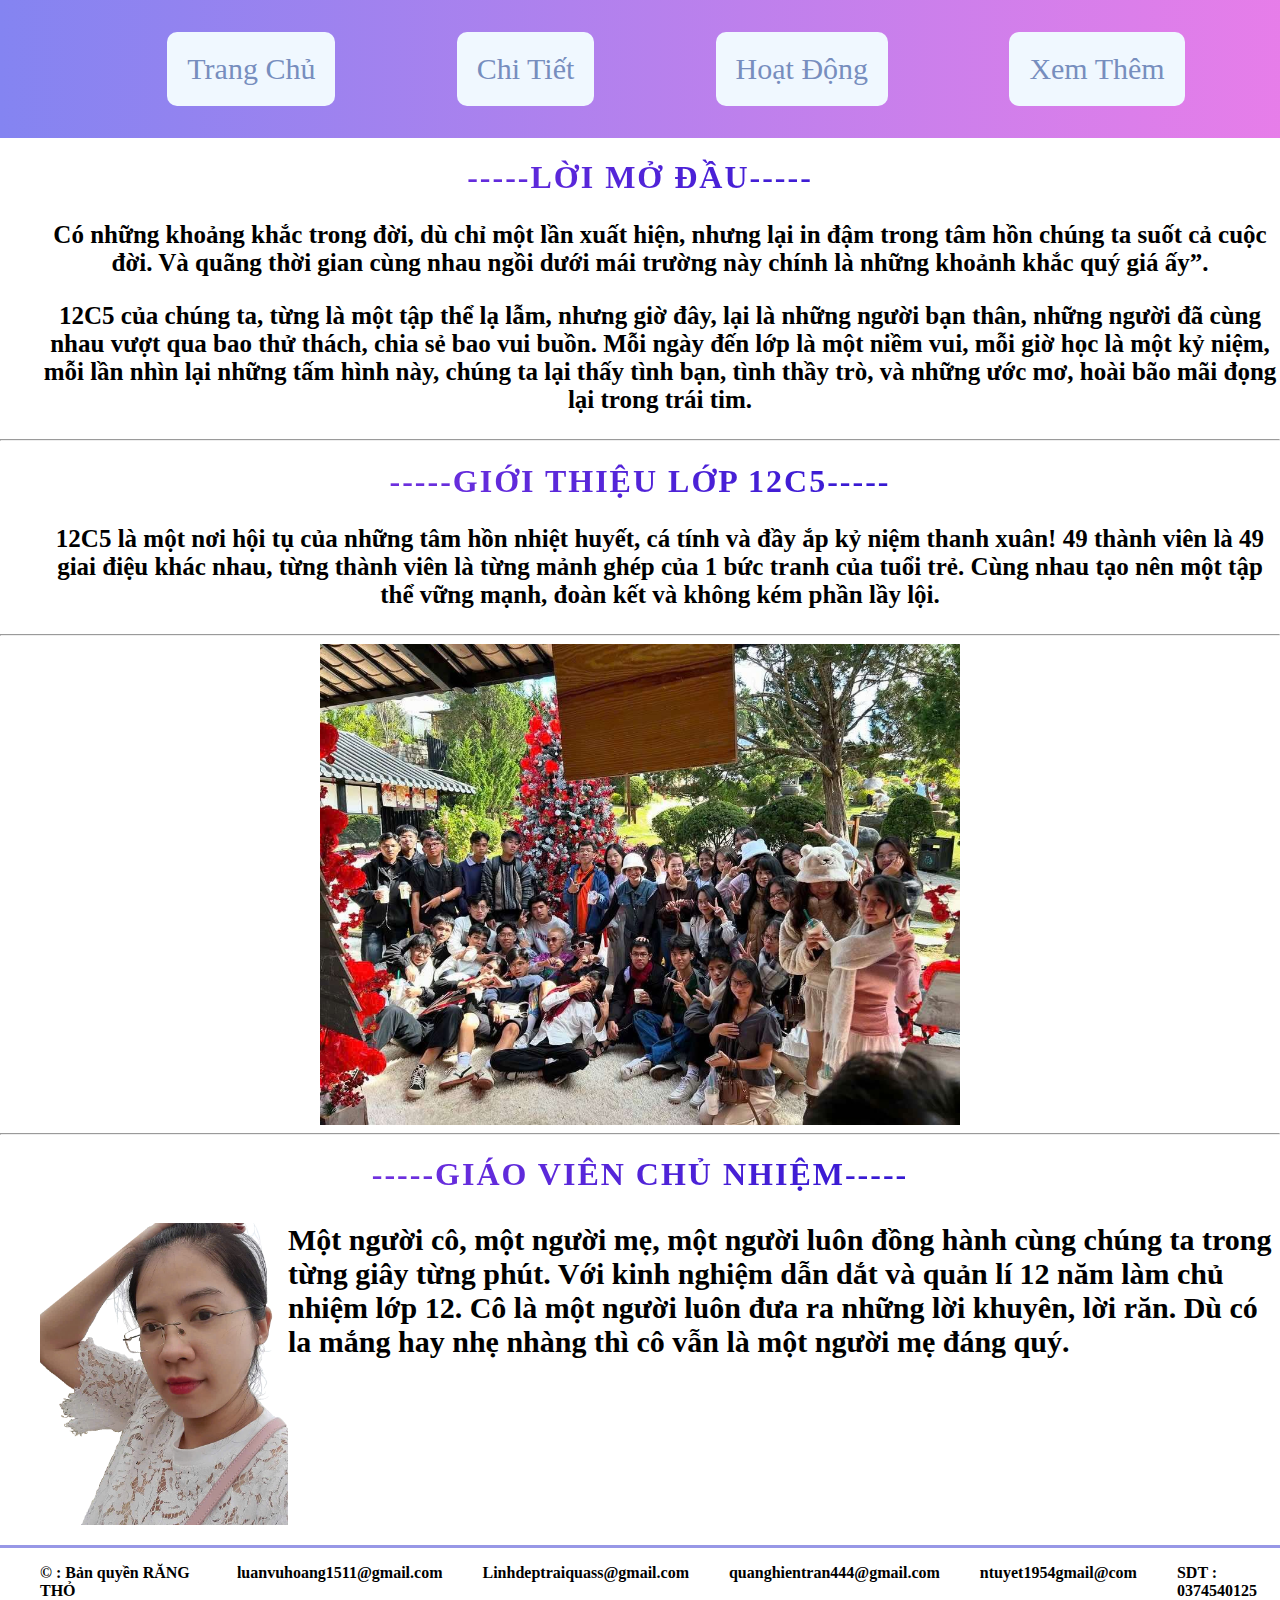
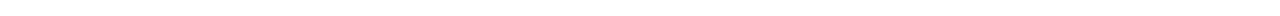
<file: index.html>
<!DOCTYPE html>
<html>
  <head>
    <meta charset="UTF-8" />
    <title>Kỷ Yếu 12C5</title>
    <link rel="stylesheet" href="project.css" />
  </head>
  <body>
    <nav>
    <ul>
      <li><a  href="index.html">Trang Chủ</a></li>
      <li><a  href="Detail.html">Chi Tiết</a></li>
      <li><a  href="Activity.html">Hoạt Động</a></li>
      <li><a  href="More.html">Xem Thêm</a></li>
    </ul>
    </nav>
    <h1>-----LỜI MỞ ĐẦU-----</h1>
    <p class="gioithieu">Có những khoảng khắc trong đời, dù chỉ một lần xuất hiện, nhưng lại in đậm trong tâm hồn chúng ta suốt cả cuộc đời. 
      Và quãng thời gian cùng nhau ngồi dưới mái trường này chính là những khoảnh khắc quý giá ấy”.</p>
    <p class="gioithieu">12C5 của chúng ta, từng là một tập thể lạ lẫm, nhưng giờ đây, lại là những người bạn thân, 
      những người đã cùng nhau vượt qua bao thử thách, chia sẻ bao vui buồn. 
      Mỗi ngày đến lớp là một niềm vui, mỗi giờ học là một kỷ niệm, 
      mỗi lần nhìn lại những tấm hình này, chúng ta lại thấy tình bạn, 
      tình thầy trò, và những ước mơ, hoài bão mãi đọng lại trong trái tim.</p>
    
    <hr>
    <h1>-----GIỚI THIỆU LỚP 12C5-----</h1>
    <p class="gioithieu">12C5 là một nơi hội tụ của những tâm hồn nhiệt huyết, 
      cá tính và đầy ắp kỷ niệm thanh xuân! 49 thành viên là 49
      giai điệu khác nhau, từng thành viên là từng mảnh ghép của 1 bức tranh của tuổi trẻ.
      Cùng nhau tạo nên một tập thể vững mạnh, 
      đoàn kết và không kém phần lầy lội.</p>
    <hr>
    <img class="lớp" src="Hình ảnh/12c5.jpg" alt="">
    <hr>
    <h1>-----GIÁO VIÊN CHỦ NHIỆM-----</h1>
    <p class="gioithieuchunhiem"><img class="chunhiem" src="Info/Oanh.png" alt="">Một người cô, một người mẹ, một người luôn đồng hành cùng chúng ta trong từng giây từng phút. Với kinh nghiệm
      dẫn dắt và quản lí 12 năm làm chủ nhiệm lớp 12. Cô là một người luôn đưa ra những lời khuyên, lời răn. Dù có la mắng
      hay nhẹ nhàng thì cô vẫn là một người mẹ đáng quý.
    </p>
    <footer>
      <p>&copy; : Bản quyền <strong>RĂNG THỎ</strong></p>
      <p>luanvuhoang1511@gmail.com</p>
      <p>Linhdeptraiquass@gmail.com</p>
      <p>quanghientran444@gmail.com</p>
      <p>ntuyet1954gmail@com</p>
      <p>SDT : 0374540125</p>
    </footer>

    
    

    
</html>
</file>
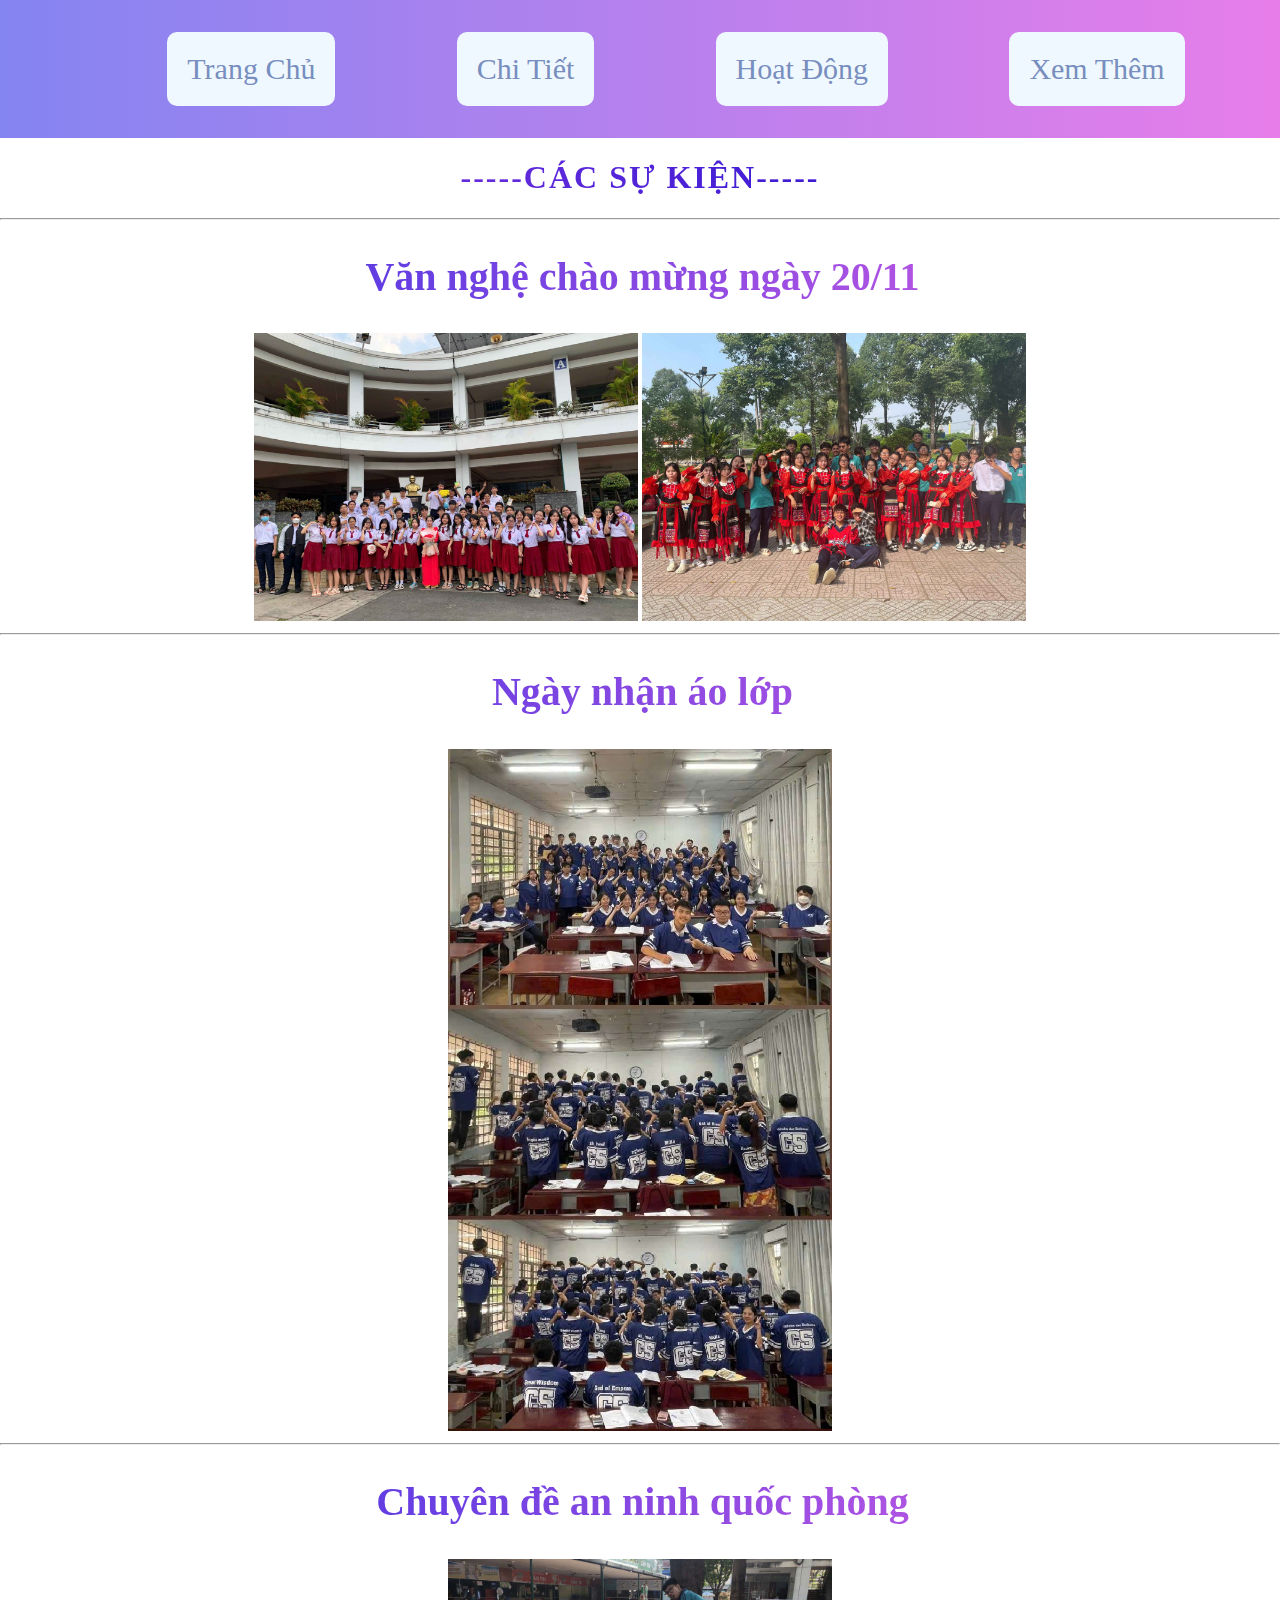
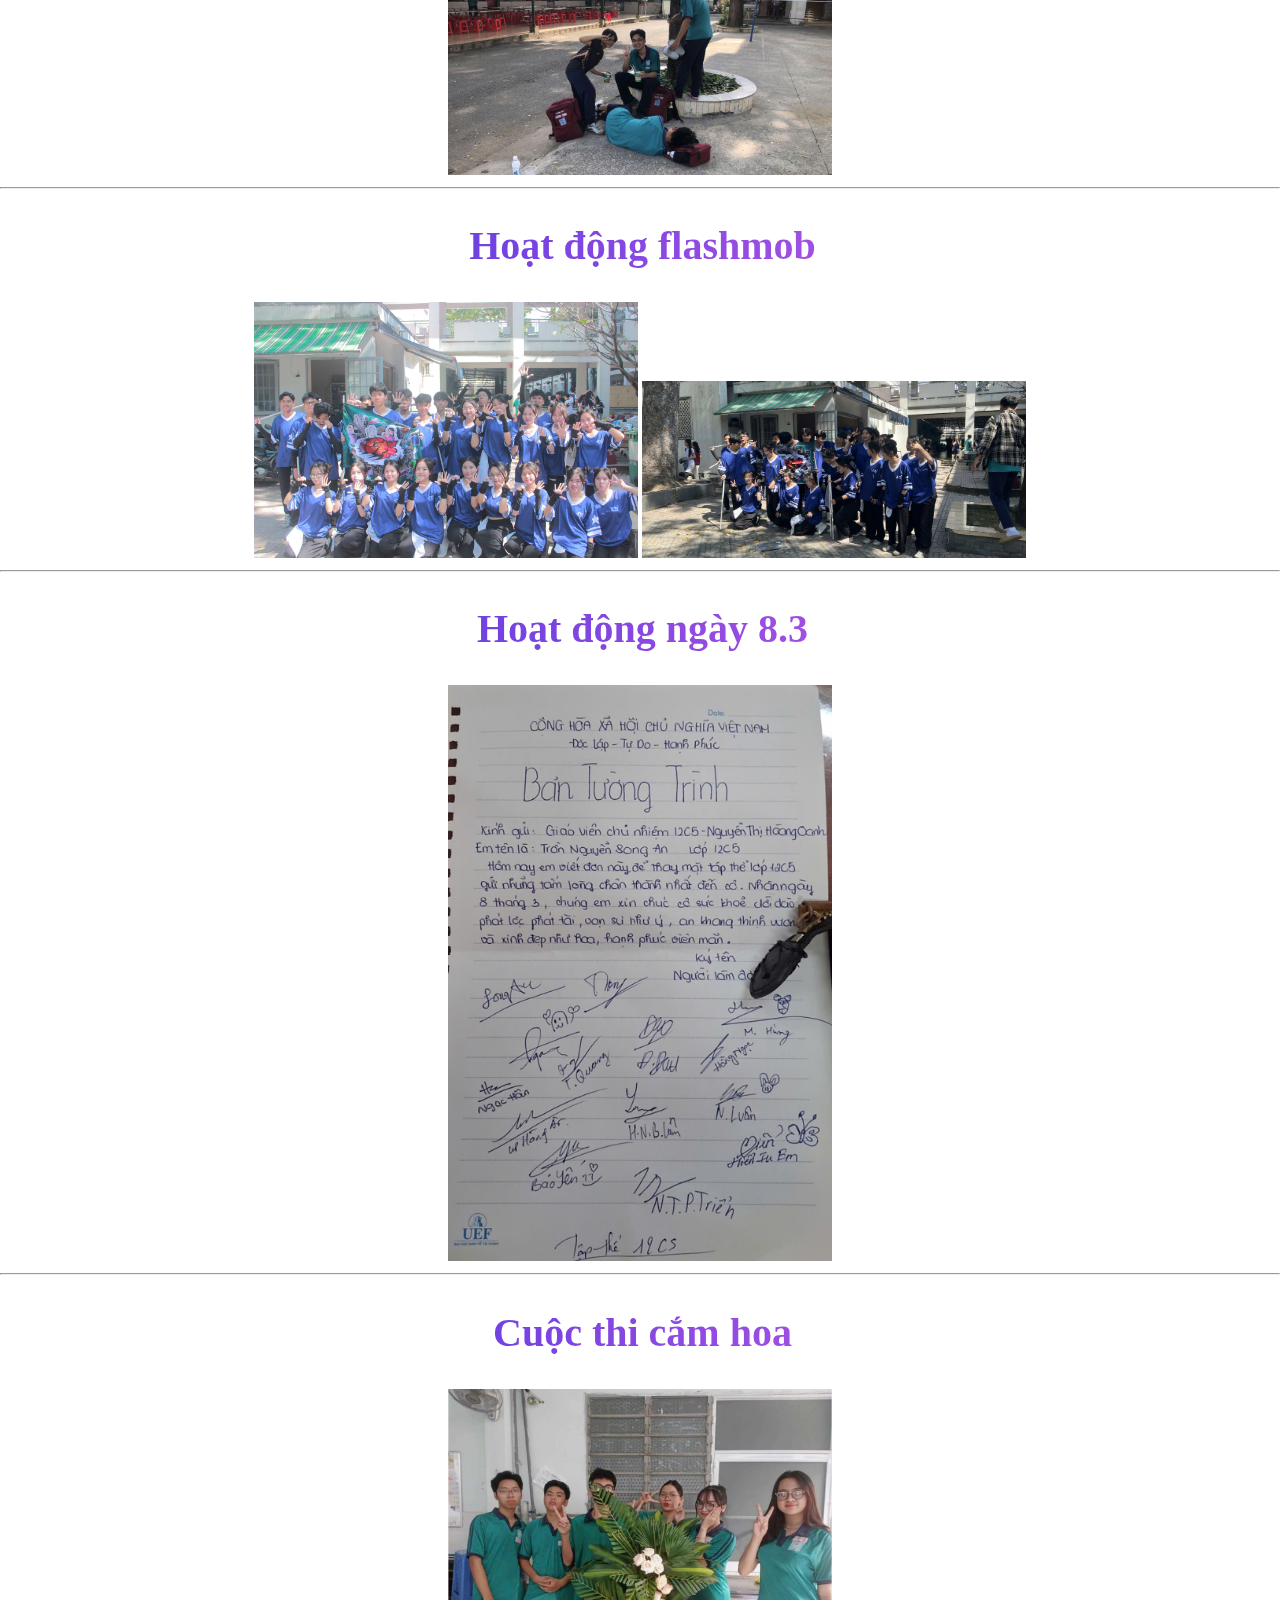
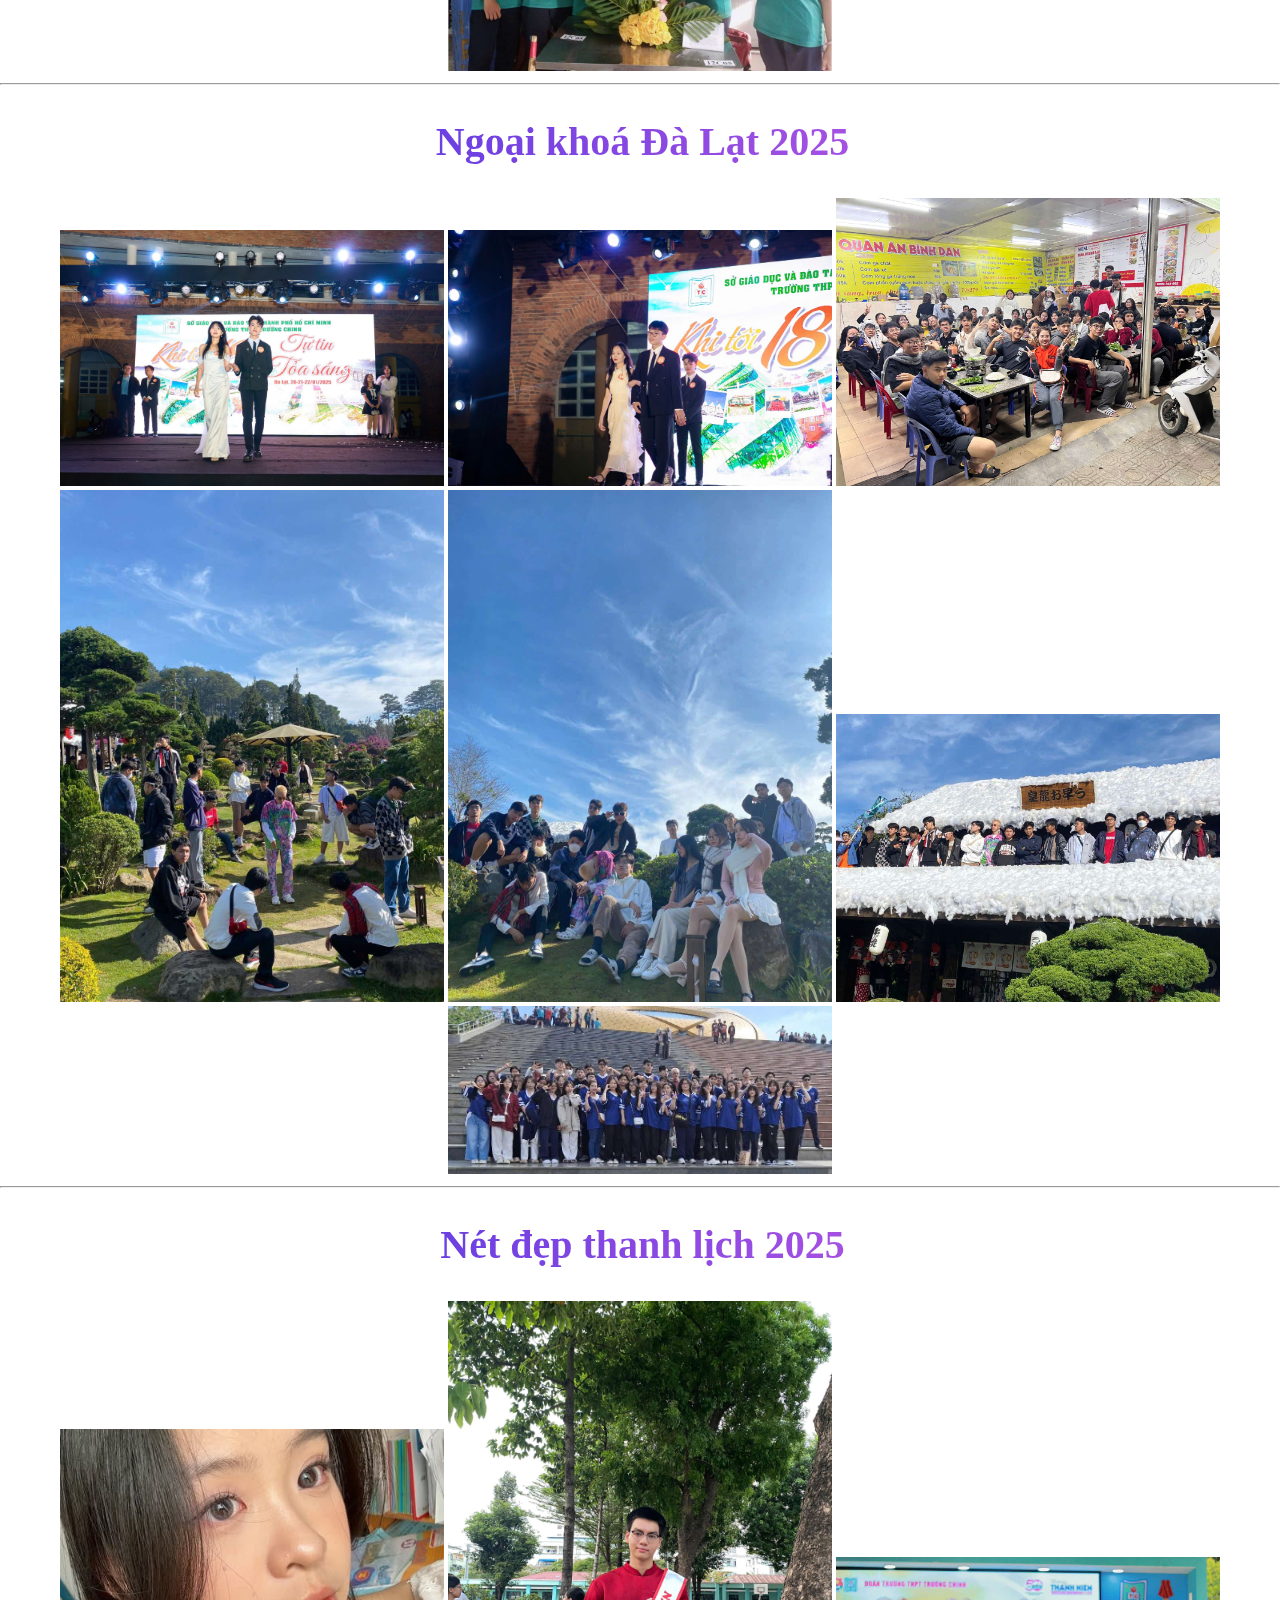
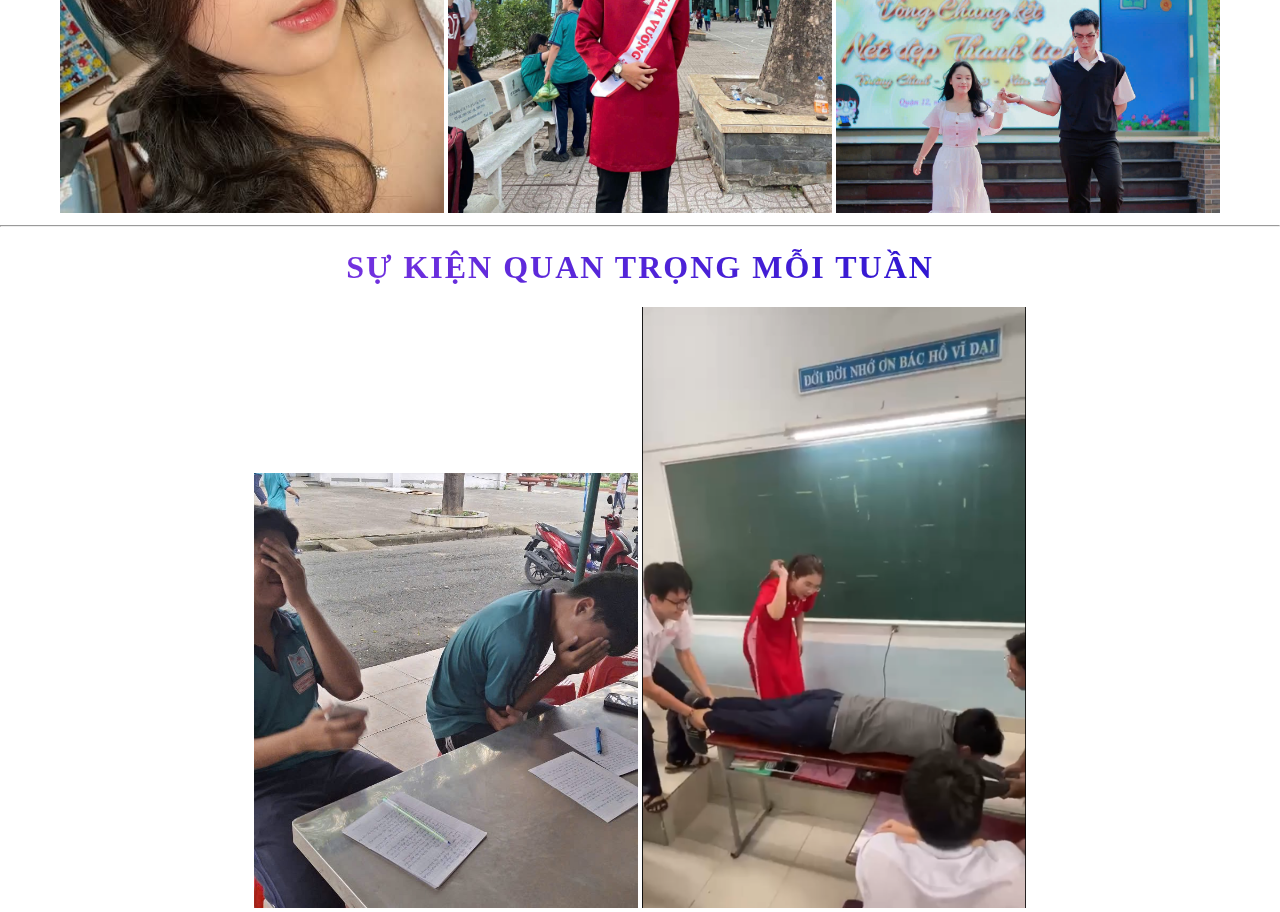
<file: Activity.html>
<!DOCTYPE html>
<html>
  <head>
    <meta charset="UTF-8" />
    <title>Kỷ Yếu 12C5</title>
    <link rel="stylesheet" href="project.css" />
  </head>
  <body>
    <nav>
      <ul>
        <li><a  href="index.html">Trang Chủ</a></li>
        <li><a  href="Detail.html">Chi Tiết</a></li>
        <li><a  href="Activity.html">Hoạt Động</a></li>
        <li><a  href="More.html">Xem Thêm</a></li>
      </ul>
      </nav>

    <h1>-----CÁC SỰ KIỆN-----</h1>
    <hr>
  <div class="event">
    <h2>Văn nghệ chào mừng ngày 20/11</h2>
    <img src="Hình ảnh/birthday.jpg" alt="">
    <img src="Hình ảnh/ (1).jpg" alt="">
    <hr>
    <h2>Ngày nhận áo lớp</h2>
    <img src="Hình ảnh/aolop.jpg" alt="">
    <hr>
    <h2>Chuyên đề an ninh quốc phòng</h2>
    <img src="Hình ảnh/dienkinh.jpg" alt="">
    <hr>
    <h2>Hoạt động flashmob</h2>
    <img src="Hình ảnh/flashmob.jpg" alt="">
    <img src="Hình ảnh/flashmob (2).jpg" alt="">
    <hr>
    <h2> Hoạt động ngày 8.3</h2>
    <img src="Hình ảnh/83.jpg" alt="">
    <hr>
    <h2>Cuộc thi cắm hoa</h2>
    <img src="Hình ảnh/camhoa.jpg" alt="">
    <hr>
    <h2>Ngoại khoá Đà Lạt 2025</h2>
    <img src="Hình ảnh/dalat1.jpg" alt="">
    <img src="Hình ảnh/dalat2.jpg" alt="">
    <img src="Hình ảnh/lauga.jpg" alt="">
    <img src="Hình ảnh/dalat3.jpg" alt="">
    <img src="Hình ảnh/dalat4.jpg" alt="">
    <img src="Hình ảnh/dalat5.jpg" alt="">
    <img src="Hình ảnh/dalat6.jpg" alt="">
    <hr>
    <h2>Nét đẹp thanh lịch 2025</h2>
    <img src="Info/phương.jpg" alt="">
    <img src="Info/Đạt.jpg" alt="">
    <img src="Hình ảnh/thanhlich.jpg" alt="">
    <hr>

    <h1>SỰ KIỆN QUAN TRỌNG MỖI TUẦN</h1>
    <img src="Hình ảnh/phat.jpg" alt="">
    <img src="Hình ảnh/phat.png" alt="">
  
  </div>




    
    

    
</html>
</file>
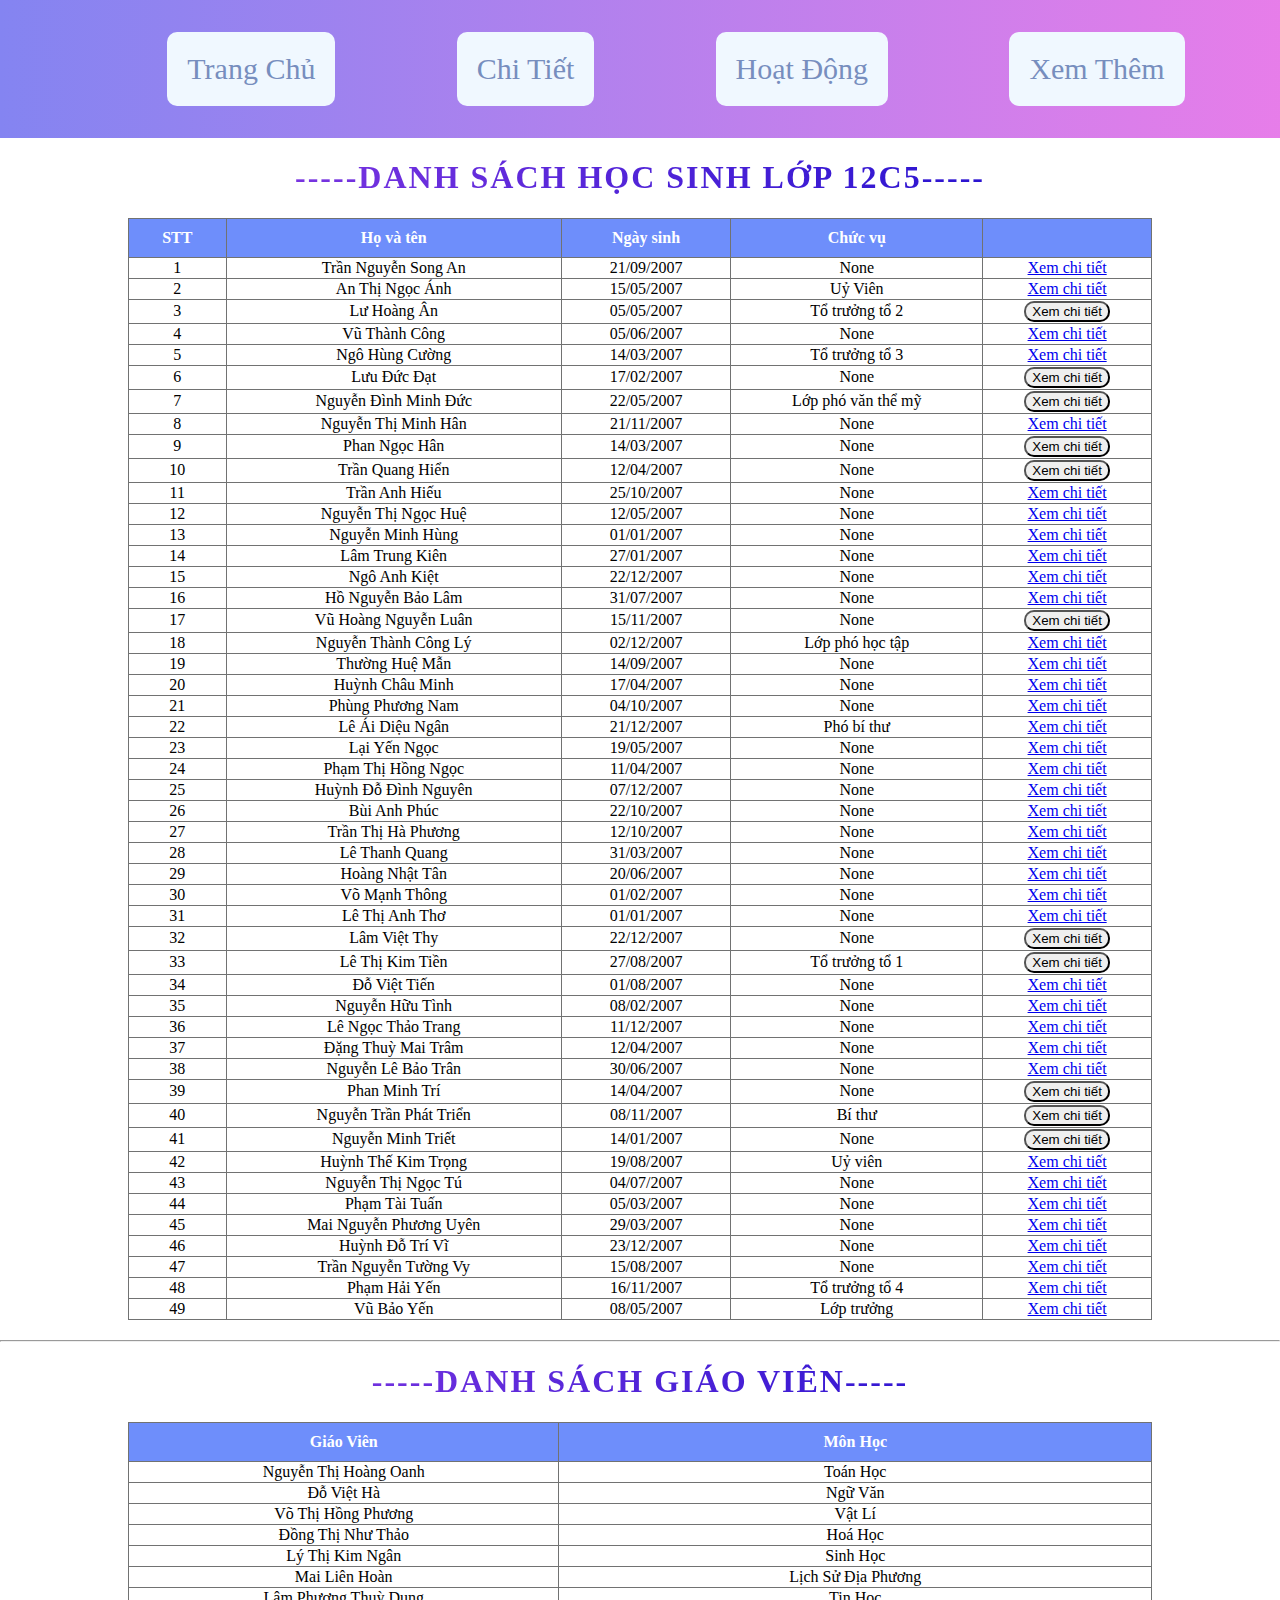
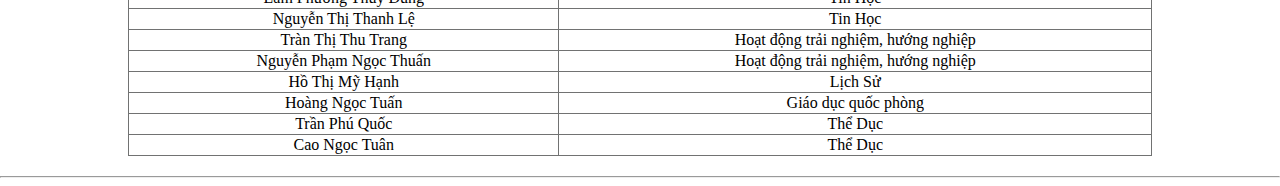
<file: Detail.html>
<!DOCTYPE html>
<html>
  <head>
    <meta charset="UTF-8" />
    <title>Kỷ Yếu 12C5</title>
    <link rel="stylesheet" href="project.css" />
  </head>
  <body>
    <nav>
      <ul>
        <li><a  href="index.html">Trang Chủ</a></li>
        <li><a  href="Detail.html">Chi Tiết</a></li>
        <li><a  href="Activity.html">Hoạt Động</a></li>
        <li><a  href="More.html">Xem Thêm</a></li>
      </ul>
      </nav>



    <h1>-----DANH SÁCH HỌC SINH LỚP 12C5-----</h1>
    <table border="1">
      <tr>
        <th>STT</td>
        <th>Họ và tên</td>
        <th>Ngày sinh</td>
        <th>Chức vụ</td>
        <th></td>
      </tr>
      <tr>
        <td>1</td>
        <td>Trần Nguyễn Song An</td>
        <td>21/09/2007</td>
        <td>None</td>
        <td><a href="#">Xem chi tiết</a></td>
      </tr>
      <tr>
        <td>2</td>
        <td>An Thị Ngọc Ánh</td>
        <td>15/05/2007</td>
        <td>Uỷ Viên</td>
        <td><a href="#">Xem chi tiết</a></td>
      </tr>
      <tr>
        <td>3</td>
        <td>Lư Hoàng Ân</td>
        <td>05/05/2007</td>
        <td>Tổ trưởng tổ 2</td>
        <td><button popovertarget="An">Xem chi tiết</button></td>
      </tr>
      <tr>
        <td>4</td>
        <td>Vũ Thành Công</td>
        <td>05/06/2007</td>
        <td>None</td>
        <td><a href="#">Xem chi tiết</a></td>
      </tr>
      <tr>
        <td>5</td>
        <td>Ngô Hùng Cường</td>
        <td>14/03/2007</td>
        <td>Tổ trưởng tổ 3</td>
        <td><a href="#">Xem chi tiết</a></td>
      </tr>
      <tr>
        <td>6</td>
        <td>Lưu Đức Đạt</td>
        <td>17/02/2007</td>
        <td>None</td>
        <td><button popovertarget="Dat">Xem chi tiết</button></td>
      </tr>
      <tr>
        <td>7</td>
        <td>Nguyễn Đình Minh Đức</td>
        <td>22/05/2007</td>
        <td>Lớp phó văn thể mỹ</td>
        <td><button popovertarget="Duc">Xem chi tiết</button></td>
      </tr>
      <tr>
        <td>8</td>
        <td>Nguyễn Thị Minh Hân</td>
        <td>21/11/2007</td>
        <td>None</td>
        <td><a href="#">Xem chi tiết</a></td>
      </tr>
      <tr>
        <td>9</td>
        <td>Phan Ngọc Hân</td>
        <td>14/03/2007</td>
        <td>None</td>
        <td><button popovertarget="Han">Xem chi tiết</button></td>
      </tr>
      <tr>
        <td>10</td>
        <td>Trần Quang Hiển</td>
        <td>12/04/2007</td>
        <td>None</td>
        <td><button popovertarget="Hien">Xem chi tiết</button></td>
      </tr>
      <tr>
        <td>11</td>
        <td>Trần Anh Hiếu</td>
        <td>25/10/2007</td>
        <td>None</td>
        <td><a href="#">Xem chi tiết</a></td>
      </tr>
      <tr>
        <td>12</td>
        <td>Nguyễn Thị Ngọc Huệ</td>
        <td>12/05/2007</td>
        <td>None</td>
        <td><a href="#">Xem chi tiết</a></td>
      </tr>
      <tr>
        <td>13</td>
        <td>Nguyễn Minh Hùng</td>
        <td>01/01/2007</td>
        <td>None</td>
        <td><a href="#">Xem chi tiết</a></td>
      </tr>
      <tr>
        <td>14</td>
        <td>Lâm Trung Kiên</td>
        <td>27/01/2007</td>
        <td>None</td>
        <td><a href="#">Xem chi tiết</a></td>
      </tr>
      <tr>
        <td>15</td>
        <td>Ngô Anh Kiệt</td>
        <td>22/12/2007</td>
        <td>None</td>
        <td><a href="#">Xem chi tiết</a></td>
      </tr>
      <tr>
        <td>16</td>
        <td>Hồ Nguyễn Bảo Lâm</td>
        <td>31/07/2007</td>
        <td>None</td>
        <td><a href="#">Xem chi tiết</a></td>
      </tr>
      <tr>
        <td>17</td>
        <td>Vũ Hoàng Nguyễn Luân</td>
        <td>15/11/2007</td>
        <td>None</td>
        <td><button popovertarget="Luan" >Xem chi tiết</button></td>
      </tr>
      <tr>
        <td>18</td>
        <td>Nguyễn Thành Công Lý</td>
        <td>02/12/2007</td>
        <td>Lớp phó học tập</td>
        <td><a href="#">Xem chi tiết</a></td>
      </tr>
      <tr>
        <td>19</td>
        <td>Thường Huệ Mẫn</td>
        <td>14/09/2007</td>
        <td>None</td>
        <td><a href="#">Xem chi tiết</a></td>
      </tr>
      <tr>
        <td>20</td>
        <td>Huỳnh Châu Minh</td>
        <td>17/04/2007</td>
        <td>None</td>
        <td><a href="#">Xem chi tiết</a></td>
      </tr>
      <tr>
        <td>21</td>
        <td>Phùng Phương Nam</td>
        <td>04/10/2007</td>
        <td>None</td>
        <td><a href="#">Xem chi tiết</a></td>
      </tr>
      <tr>
        <td>22</td>
        <td>Lê Ái Diệu Ngân</td>
        <td>21/12/2007</td>
        <td>Phó bí thư</td>
        <td><a href="#">Xem chi tiết</a></td>
      </tr>
      <tr>
        <td>23</td>
        <td>Lại Yến Ngọc</td>
        <td>19/05/2007</td>
        <td>None</td>
        <td><a href="#">Xem chi tiết</a></td>
      </tr>
      <tr>
        <td>24</td>
        <td>Phạm Thị Hồng Ngọc</td>
        <td>11/04/2007</td>
        <td>None</td>
        <td><a href="#">Xem chi tiết</a></td>
      </tr>
      <tr>
        <td>25</td>
        <td>Huỳnh Đỗ Đình Nguyên</td>
        <td>07/12/2007</td>
        <td>None</td>
        <td><a href="#">Xem chi tiết</a></td>
      </tr>
      <tr>
        <td>26</td>
        <td>Bùi Anh Phúc</td>
        <td>22/10/2007</td>
        <td>None</td>
        <td><a href="#">Xem chi tiết</a></td>
      </tr>
      <tr>
        <td>27</td>
        <td>Trần Thị Hà Phương</td>
        <td>12/10/2007</td>
        <td>None</td>
        <td><a href="#">Xem chi tiết</a></td>
      </tr>
      <tr>
        <td>28</td>
        <td>Lê Thanh Quang</td>
        <td>31/03/2007</td>
        <td>None</td>
        <td><a href="#">Xem chi tiết</a></td>
      </tr>
      <tr>
        <td>29</td>
        <td>Hoàng Nhật Tân</td>
        <td>20/06/2007</td>
        <td>None</td>
        <td><a href="#">Xem chi tiết</a></td>
      </tr>
      <tr>
        <td>30</td>
        <td>Võ Mạnh Thông</td>
        <td>01/02/2007</td>
        <td>None</td>
        <td><a href="#">Xem chi tiết</a></td>
      </tr>
      <tr>
        <td>31</td>
        <td>Lê Thị Anh Thơ</td>
        <td>01/01/2007</td>
        <td>None</td>
        <td><a href="#">Xem chi tiết</a></td>
      </tr>
      <tr>
        <td>32</td>
        <td>Lâm Việt Thy</td>
        <td>22/12/2007</td>
        <td>None</td>
        <td><button popovertarget="Thy">Xem chi tiết</button></td>
      </tr>
      <tr>
        <td>33</td>
        <td>Lê Thị Kim Tiền</td>
        <td>27/08/2007</td>
        <td>Tổ trưởng tổ 1</td>
        <td><button popovertarget="Tien">Xem chi tiết</button></td>
      </tr>
      <tr>
        <td>34</td>
        <td>Đỗ Việt Tiến</td>
        <td>01/08/2007</td>
        <td>None</td>
        <td><a href="#">Xem chi tiết</a></td>
      </tr>
      <tr>
        <td>35</td>
        <td>Nguyễn Hữu Tình</td>
        <td>08/02/2007</td>
        <td>None</td>
        <td><a href="#">Xem chi tiết</a></td>
      </tr>
      <tr>
        <td>36</td>
        <td>Lê Ngọc Thảo Trang</td>
        <td>11/12/2007</td>
        <td>None</td>
        <td><a href="#">Xem chi tiết</a></td>
      </tr>
      <tr>
        <td>37</td>
        <td>Đặng Thuỳ Mai Trâm</td>
        <td>12/04/2007</td>
        <td>None</td>
        <td><a href="#">Xem chi tiết</a></td>
      </tr>
      <tr>
        <td>38</td>
        <td>Nguyễn Lê Bảo Trân</td>
        <td>30/06/2007</td>
        <td>None</td>
        <td><a href="#">Xem chi tiết</a></td>
      </tr>
      <tr>
        <td>39</td>
        <td>Phan Minh Trí</td>
        <td>14/04/2007</td>
        <td>None</td>
        <td><button popovertarget="Tri">Xem chi tiết</button></td>
      </tr>
      <tr>
        <td>40</td>
        <td>Nguyễn Trần Phát Triển</td>
        <td>08/11/2007</td>
        <td>Bí thư</td>
        <td><button popovertarget="Trien">Xem chi tiết</button></td>
      </tr>
      <tr>
        <td>41</td>
        <td>Nguyễn Minh Triết</td>
        <td>14/01/2007</td>
        <td>None</td>
        <td><button popovertarget="Triet">Xem chi tiết</button></td>
      </tr>
      <tr>
        <td>42</td>
        <td>Huỳnh Thế Kim Trọng</td>
        <td>19/08/2007</td>
        <td>Uỷ viên</td>
        <td><a href="#">Xem chi tiết</a></td>
      </tr>
      <tr>
        <td>43</td>
        <td>Nguyễn Thị Ngọc Tú</td>
        <td>04/07/2007</td>
        <td>None</td>
        <td><a href="#">Xem chi tiết</a></td>
      </tr>
      <tr>
        <td>44</td>
        <td>Phạm Tài Tuấn</td>
        <td>05/03/2007</td>
        <td>None</td>
        <td><a href="#">Xem chi tiết</a></td>
      </tr>
      <tr>
        <td>45</td>
        <td>Mai Nguyễn Phương Uyên</td>
        <td>29/03/2007</td>
        <td>None</td>
        <td><a href="#">Xem chi tiết</a></td>
      </tr>
      <tr>
        <td>46</td>
        <td>Huỳnh Đỗ Trí Vĩ</td>
        <td>23/12/2007</td>
        <td>None</td>
        <td><a href="#">Xem chi tiết</a></td>
      </tr>
      <tr>
        <td>47</td>
        <td>Trần Nguyễn Tường Vy</td>
        <td>15/08/2007</td>
        <td>None</td>
        <td><a href="#">Xem chi tiết</a></td>
      </tr>
      <tr>
        <td>48</td>
        <td>Phạm Hải Yến</td>
        <td>16/11/2007</td>
        <td>Tổ trưởng tổ 4</td>
        <td><a href="#">Xem chi tiết</a></td>
      </tr>
      <tr>
        <td>49</td>
        <td>Vũ Bảo Yến</td>
        <td>08/05/2007</td>
        <td>Lớp trưởng</td>
        <td><a href="#">Xem chi tiết</a></td>
      </tr>
      </table>
      <hr>
      <h1>-----DANH SÁCH GIÁO VIÊN-----</h1>
      <table border="1">
        <tr>
          <th>Giáo Viên</th>
          <th>Môn Học</th>
        </tr>
        <tr>
          <td>Nguyễn Thị Hoàng Oanh</td>
          <td>Toán Học</td>
        </tr>
        <tr>
          <td>Đỗ Việt Hà</td>
          <td>Ngữ Văn</td>
        </tr>
        <tr>
          <td>Võ Thị Hồng Phương</td>
          <td>Vật Lí</td>
        </tr>
        <tr>
          <td>Đồng Thị Như Thảo</td>
          <td>Hoá Học</td>
        </tr>
        <tr>
          <td>Lý Thị Kim Ngân</td>
          <td>Sinh Học</td>
        </tr>
        <tr>
          <td>Mai Liên Hoàn</td>
          <td>Lịch Sử Địa Phương</td>
        </tr>
        <tr>
          <td>Lâm Phương Thuỳ Dung</td>
          <td>Tin Học</td>
        </tr>
        <tr>
          <td>Nguyễn Thị Thanh Lệ</td>
          <td>Tin Học</td>
        </tr>
        <tr>
          <td>Tràn Thị Thu Trang</td>
          <td>Hoạt động trải nghiệm, hướng nghiệp</td>
        </tr>
        <tr>
          <td>Nguyễn Phạm Ngọc Thuấn</td>
          <td>Hoạt động trải nghiệm, hướng nghiệp</td>
        </tr>
        <tr>
          <td>Hồ Thị Mỹ Hạnh</td>
          <td>Lịch Sử</td>
        </tr>
        <tr>
          <td>Hoàng Ngọc Tuấn</td>
          <td>Giáo dục quốc phòng</td>
        </tr>
        <tr>
          <td>Trần Phú Quốc</td>
          <td>Thể Dục</td>
        </tr>
        <tr>
          <td>Cao Ngọc Tuân</td>
          <td>Thể Dục</td>
        </tr>
      </table>


    <div popover id="Luan">
      <img src="Info/download (4).jpg" alt="">
      <h2>Sở Thích: </h2>
      <p>-Đánh cầu</p>
      <p>-Đọc truyện</p>
      <p>-Chơi game</p>
      <h2>Điểm Mạnh: </h2>
      <p>-Giỏi công nghệ</p>
      <h2>Điểm Yếu</h2>
      <p>-Không biết nấu ăn: </p>
    </div>
    <div popover id="Tri">
      <img src="Info/Trí.jpg" alt="">
      <h2>Sở Thích: </h2>
      <p>-Ăn</p>
      <p>-Ngủ</p>
      <p>-Chơi thể thao</p>
      <h2>Điểm Mạnh: </h2>
      <p>-Biết chơi nhiều môn thể thao</p>
      <p>-Hoạt bát</p>
      <h2>Điểm Yếu: 
      </h2>
      <p>-Trì hoãn</p>
      <p>-Lười biếng</p>
    </div>
    <div popover id="Triet">
      <img src="Info/Triết.jpg" alt="">
      <h2>Sở Thích: </h2>
      <p>-Đá banh</p>
      <p>-Xem phim Hàn</p>
      <p>-Nghe nhạc</p>
      <h2>Điểm Mạnh: </h2>
      <p>-Hiền</p>
      <h2>Điểm Yếu: </h2>
      <p>-Nhát trước đám đông</p>
    </div>
    <div class="Tien" popover id="Tien">
      <img src="Info/Tiền.jpg" alt="">
      <h2>Sở Thích: </h2>
      <p>-Vẽ</p>
      <p>-Ăn Texas, Popeyes</p>
      <p>-Xem phim lãng mạn hài hước</p>
      <h2>Điểm Mạnh: </h2>
      <p>-Không bodyshaming người khác</p>
      <h2>Điểm Yếu: </h2>
      <p>-Nóng tính</p>
    </div>
    <div popover id="Thy">
      <img src="Info/Thy.jpg" alt="">
      <h2>Sở Thích: </h2>
      <p>-Hát</p>
      <p>-Coi phim</p>
      <p>-Ngủ</p>
      <h2>Điểm Mạnh: </h2>
      <p>-Dứt khoát</p>
      <h2>Điểm Yếu: </h2>
      <p>-Học không giỏi</p>
    </div>
    <div popover id="Trien">
      <img src="Info/Triển.jpg" alt="">
      <h2>Sở Thích: </h2>
      <p>-Nấu ăn</p>
      <p>-Xem đá bóng</p>
      <p>-Chơi đá bóng</p>
      <h2>Điểm Mạnh: </h2>
      <p>-Linh hoạt</p>
      <p>-Chăm chỉ</p>
      <p>-Trí nhớ tốt</p>
      <h2>Điểm Yếu: </h2>
      <p>-Do dự</p>
      <p>-Giao tiếp kém</p>
      <p>-Môn hoá</p>
    </div>
    <div popover id="Duc">
      <img src="Info/Đức.jpg" alt="">
      <h2>Sở Thích: </h2>
      <p>-Ăn</p>
      <p>-Đá banh</p>
      <p>-Coi phim</p>
      <h2>Điểm Mạnh: </h2>
      <p>-Ngủ</p>
      <p>-Tốt bụng</p>
      <h2>Điểm Yếu: </h2>
      <p>-Ngủ</p>
      <p>-Hay quên</p>
      <p>-Hay trì hoãn</p>
    </div>
    <div popover id="Duc">
      <img src="Info/Đức.jpg" alt="">
      <h2>Sở Thích: </h2>
      <p>-Ăn</p>
      <p>-Đá banh</p>
      <p>-Coi phim</p>
      <h2>Điểm Mạnh: </h2>
      <p>-Ngủ</p>
      <p>-Tốt bụng</p>
      <h2>Điểm Yếu: </h2>
      <p>-Ngủ</p>
      <p>-Hay quên</p>
      <p>-Hay trì hoãn</p>
    </div>
    <div class="Hien" popover id="Hien">
      <img src="Info/Hiển.jpg" alt="">
      <h2>Sở Thích: </h2>
      <p>-Nghe nhạc</p>
      <p>-Đi chơi</p>
      <p>-Chơi game</p>
      <h2>Điểm Mạnh: </h2>
      <p>-Thân thiện</p>
      <p>-Dễ hoà nhập</p>
      <h2>Điểm Yếu: </h2>
      <p>-Nhạy cảm</p>
      <p>-Lười</p>
      <p>-Hay trì hoãn</p>
    </div>
    <div popover id="Han">
      <img src="Info/Hân.jpg" alt="">
      <h2>Sở Thích: </h2>
      <p>-Ăn vặt</p>
      <p>-Đi chơi</p>
      <p>-Coi phim</p>
      <h2>Điểm Mạnh: </h2>
      <p>-Tốt bụng</p>
      <h2>Điểm Yếu: </h2>
      <p>-Hay ngại ngùng</p>
      <p>-Tự ti</p>
      <p>-Ít ăn rau</p>
      <p>-Không đủ mạnh mẽ để tự bảo vệ</p>
    </div>
    <div class="Dat" popover id="Dat">
      <img src="Info/datsigma.jpg" alt="">
      <h2>Sở Thích: </h2>
      <p>-Ăn</p>
      <p>-Đi chơi</p>
      <p>-Ngủ</p>
      <h2>Điểm Mạnh: </h2>
      <p>-Biết lắng nghe</p>
      <p>-Tốt bụng</p>
      <p>-Hoạt bát</p>
      <h2>Điểm Yếu: </h2>
      <p>-Cái mồm</p>
      <p>-Lười</p>
      <p>-Hay quên</p>
    </div>
    <div popover id="An">
      <img src="Info/Ân.jpg" alt="">
      <h2>Sở Thích: </h2>
      <p>-Chơi thể thao</p>
      <p>-Nghe nhạc</p>
      <p>-Coi phim</p>
      <h2>Điểm Mạnh: </h2>
      <p>-Nhiệt tình</p>
      <p>-Giỏi giao tiếp</p>
      <p>-Chơi tốt nhiều môn thể thao</p>
      <h2>Điểm Yếu: </h2>
      <p>-Chưa quản lí được thời gian</p>
      <p>-Lười</p>
      <p>-Chi tiêu chưa hợp lí</p>
    </div>
    <hr>
    

    
</html>
</file>
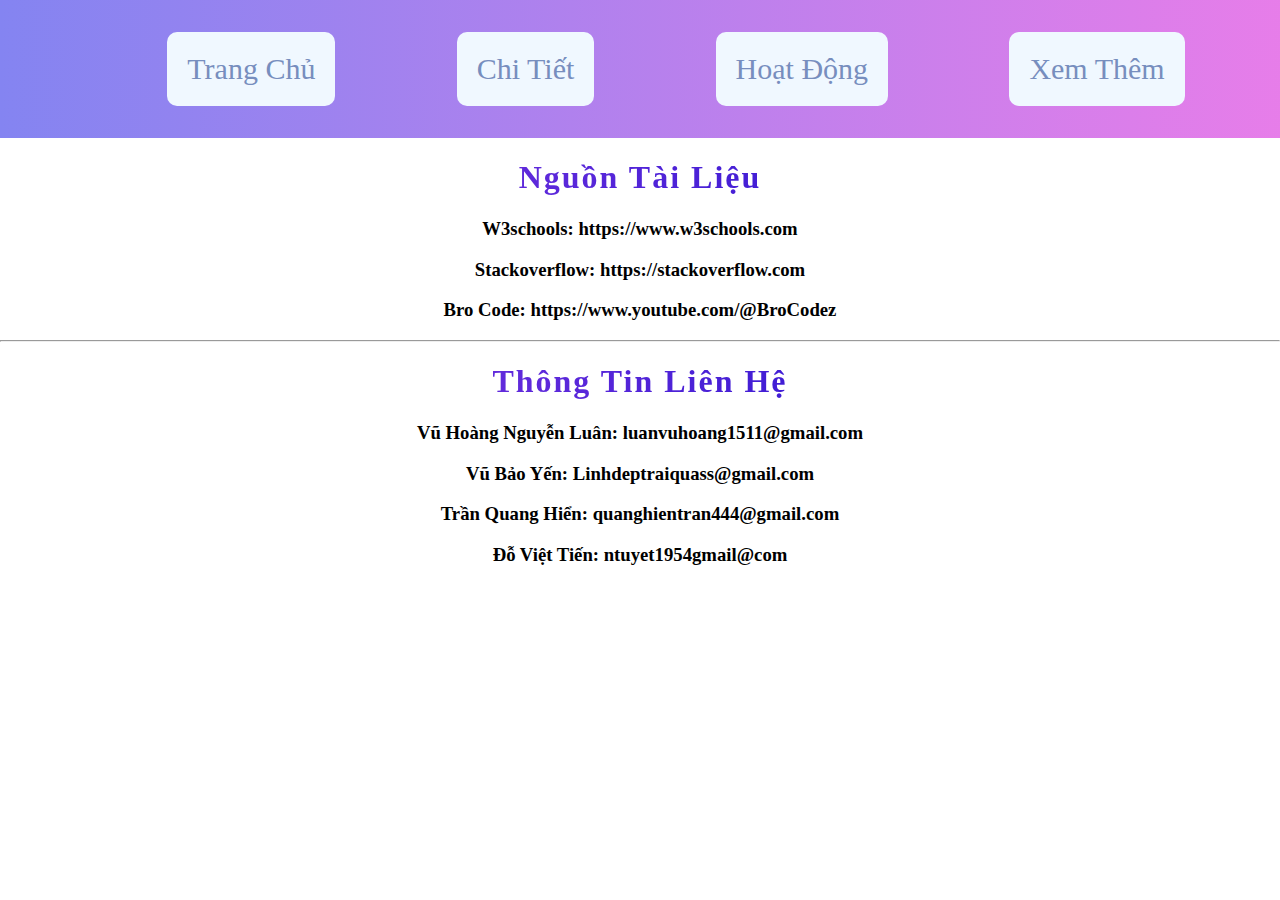
<file: More.html>
<!DOCTYPE html>
<html>
  <head>
    <meta charset="UTF-8" />
    <title>Kỷ Yếu 12C5</title>
    <link rel="stylesheet" href="project.css" />
  </head>
  <body>
    <nav>
      <ul>
        <li><a  href="index.html">Trang Chủ</a></li>
        <li><a  href="Detail.html">Chi Tiết</a></li>
        <li><a  href="Activity.html">Hoạt Động</a></li>
        <li><a  href="More.html">Xem Thêm</a></li>
      </ul>
      </nav>
    <h1>Nguồn Tài Liệu</h1>
    <h3>W3schools: https://www.w3schools.com</h3>
    <h3>Stackoverflow: https://stackoverflow.com</h3>
    <h3>Bro Code: https://www.youtube.com/@BroCodez</h3>
    <hr>
    <h1>Thông Tin Liên Hệ</h1>
    <h3>Vũ Hoàng Nguyễn Luân: luanvuhoang1511@gmail.com</h3>
    <h3>Vũ Bảo Yến: Linhdeptraiquass@gmail.com</h3>
    <h3>Trần Quang Hiển: quanghientran444@gmail.com</h3>
    <h3>Đỗ Việt Tiến: ntuyet1954gmail@com
    </h3>

</html>
</file>
<file: project.css>
/*Thanh điều hướng*/
body {
  margin: 0;
  padding: 0;
  overflow-x: hidden;
}
li {
  margin: 0 10px;
}
ul {
  list-style-type: none;
  display: flex;
  justify-content: space-evenly;
}
nav a {
  text-decoration: none;
  background-color: aliceblue;
  padding: 20px;
  border-radius: 10px;
  font-size: 30px;
  display: flex;
  color: rgb(119, 142, 190);
}
nav {
  background-image: linear-gradient(
    to right,
    rgb(132, 132, 241),
    rgb(233, 125, 233)
  );
  overflow: hidden;
  padding: 1rem;
  margin: 0;
  min-width: 100vw;
  width: 100%;
}
li a:hover {
  transform: scale(1.1);
  transition: 0.3s ease;
}

/*Danh sách lớp*/
table {
  background-color: rgb(255, 255, 255);
  border: 1px solid;
  border-collapse: collapse;
  border-color: rgb(113, 114, 114);
  width: 80%;
  margin: 20px auto;
}
table th {
  background-color: rgb(110, 142, 251);
  color: white;
  padding: 10px;
}
th,
td {
  font-size: auto;
  font-style: bold;
}
td {
  text-align: center;
  font-size: auto;
}

/*Tiêu đề*/
h1 {
  text-align: center;
  background: linear-gradient(to right, rgb(154, 66, 231), rgb(9, 6, 201));
  color: transparent;
  background-clip: text;
  letter-spacing: 2px;
}

/*Popup window*/
#Luan {
  width: 50%;
}
#Tri {
  width: 50%;
}
.Tien {
  width: 1000px;
}
.Hien {
  width: 600px;
}
.Dat {
  width: 40%;
}
::backdrop {
  background: #0009;
}
img {
  width: 30%;
}
p {
  margin-left: 40px;
  font-weight: bold;
}
h2 {
  margin-left: 5px;
  text-decoration: underline;
  background: linear-gradient(to right, rgb(46, 46, 226), rgb(226, 98, 226));
  background-clip: text;
  color: transparent;
}
button {
  border-radius: 10px;
}

/*trang chủ*/
.gioithieu {
  text-align: center;
  font-size: 25px;
}
.modau {
  text-align: left;
}
.lớp {
  display: block;
  margin-left: auto;
  margin-right: auto;
  width: 50%;
  height: auto;
}
.chunhiem {
  width: 20%;
  height: auto;
  float: left;
  padding-bottom: 20px;
}
.gioithieuchunhiem {
  font-size: 30px;
}

/*hoat dong*/
.event {
  text-align: center;
}
.event h2 {
  font-size: 40px;
}
h3 {
  text-align: center;
}

footer {
  clear: both;
  border-top: 3px solid rgb(151, 151, 230);
  display: flex;
}
</file>
